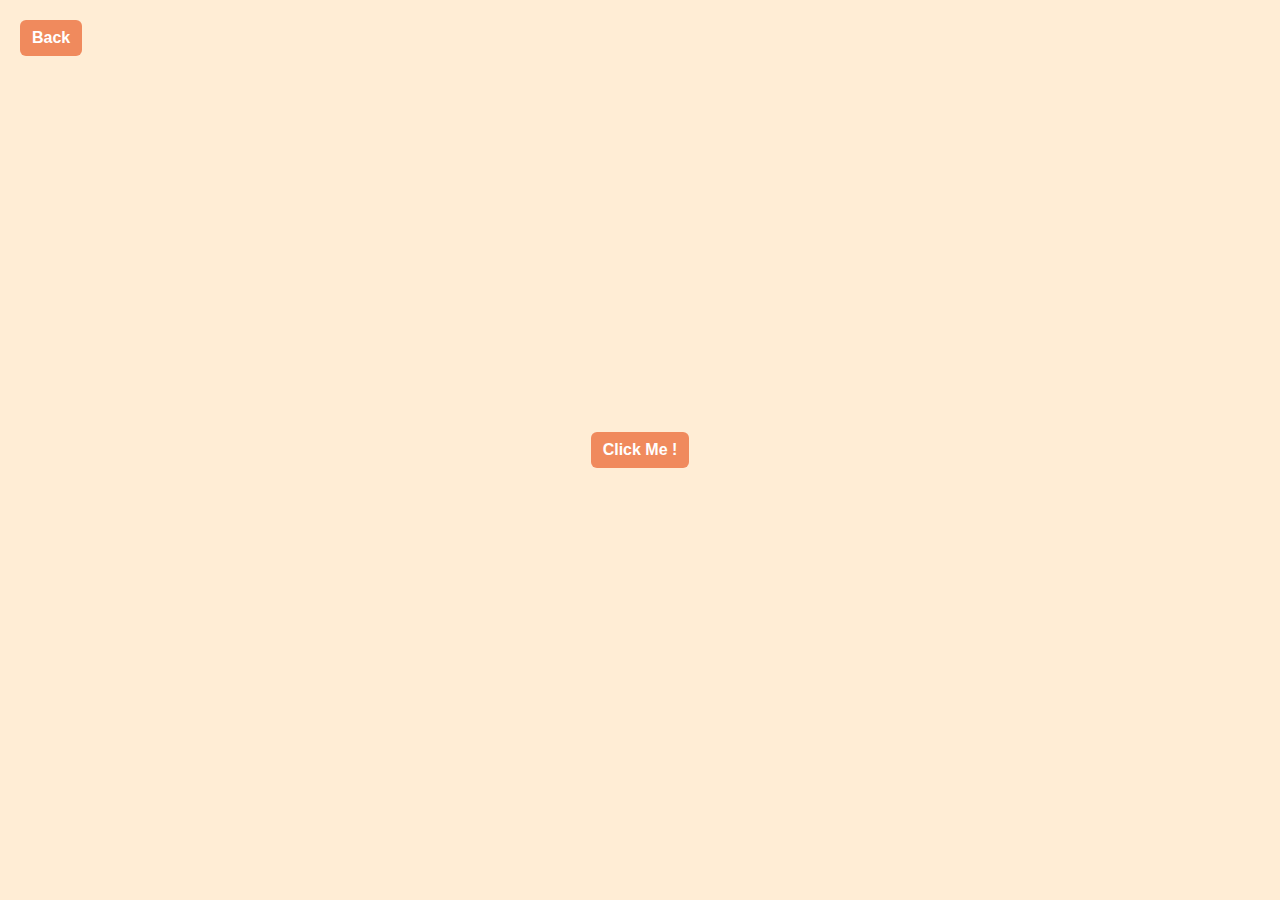
<file: message.html>
<!DOCTYPE html>
<html lang="en">
<head>
    <meta charset="UTF-8">
    <meta name="viewport" content="width=device-width, initial-scale=1.0">
    <title>Message From Kevin</title>
    <link href="https://cdn.jsdelivr.net/npm/bootstrap@5.3.3/dist/css/bootstrap.min.css" rel="stylesheet" integrity="sha384-QWTKZyjpPEjISv5WaRU9OFeRpok6YctnYmDr5pNlyT2bRjXh0JMhjY6hW+ALEwIH" crossorigin="anonymous">
    <script src="https://cdn.jsdelivr.net/npm/bootstrap@5.3.3/dist/js/bootstrap.bundle.min.js" integrity="sha384-YvpcrYf0tY3lHB60NNkmXc5s9fDVZLESaAA55NDzOxhy9GkcIdslK1eN7N6jIeHz" crossorigin="anonymous"></script>
    <style>
        body {
            background-color: #ffedd5;
            font-family: 'Arial', sans-serif;
            height: 100vh;
            margin: 0;
        }
        /* Tombol Back di kiri atas */
        .back-btn {
            position: absolute;
            top: 20px;
            left: 20px;
        }
        /* Tombol Message From Kevin di tengah */
        .center-btn {
            position: absolute;
            top: 50%;
            left: 50%;
            transform: translate(-50%, -50%);
        }
        .btn-primary {
            background-color: #f08a5d;
            border: none;
            font-weight: bold;
        }
        .btn-primary:hover {
            background-color: #d76a4f;
        }
        .modal-content {
            border-radius: 15px;
        }
        .modal-header {
            background-color: #f08a5d;
            color: white;
            border-top-left-radius: 15px;
            border-top-right-radius: 15px;
        }
        .modal-body {
            background-color: #fff5e1;
        }
        .modal-footer {
            background-color: #f9f7f3;
        }
    </style>
</head>
<body>      
    <!-- Tombol Back di kiri atas -->
    <a class="btn btn-primary back-btn" href="gallery.html">Back</a>

    <!-- Tombol Message From Kevin di tengah -->
    <div class="container text-center center-btn">
        <a class="btn btn-primary" data-bs-toggle="modal" data-bs-target="#exampleModal">
            Click Me !
        </a>
    </div>

    <!-- Modal -->
    <div class="modal fade" id="exampleModal" tabindex="-1" aria-labelledby="exampleModalLabel" aria-hidden="true">
        <div class="modal-dialog modal-dialog-scrollable">
            <div class="modal-content">
                <!-- Modal Header -->
                <div class="modal-header">
                    <h5 class="modal-title" id="exampleModalLabel">Happy New Year, Inggrid!</h5>
                    <button type="button" class="btn-close" data-bs-dismiss="modal" aria-label="Close"></button>
                </div>
                <!-- Modal Body -->
                <div class="modal-body">
                    <p>As the clock strikes midnight and we welcome 2025, I find myself grateful for every moment we've shared and excited for the memories we'll create in the year ahead. May this year bring us even closer, filled with laughter, love, and countless beautiful moments together. Here’s to new adventures, dreams, and a love that continues to grow with each passing day. Cheers to us and to all that awaits in 2025!</p>
                    
                    <!-- Embedded Spotify Player -->
                    <iframe 
                        style="border-radius: 12px;" 
                        src="https://open.spotify.com/embed/track/30CenAPBR2VmH91r4Um32b?utm_source=generator" 
                        width="100%" height="80" frameborder="0" allowfullscreen="" 
                        allow="autoplay; clipboard-write; encrypted-media; fullscreen; picture-in-picture" 
                        loading="lazy">
                    </iframe>
                </div>
            </div>
        </div>
    </div>
    
</body>
</html>
</file>
